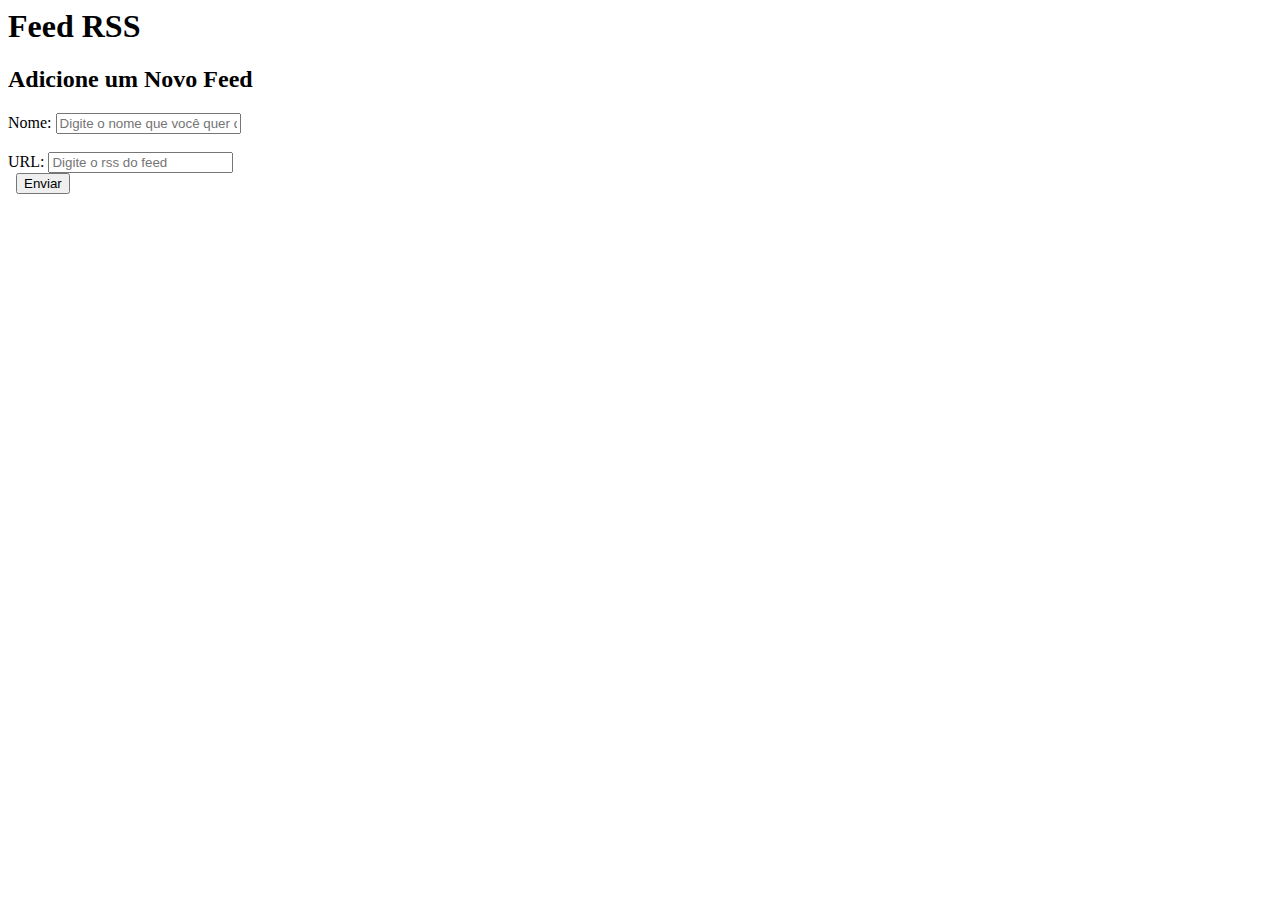
<file: target/classes/templates/index.html>
<html>
    <head th:replace="/fragmentos/head.html"></head>

    <body>
       <nav th:replace="/fragmentos/navbar.html"></nav>

        <div class="jumbotron">
            <div class="container text-center">
              <h1>Feed RSS</h1>      
              <p th:text ="${'Seu feed de notícias ' + nome}"></p>
            </div>
        </div>

        <div class="container hide collpase" id="adicionar">
            <h2>Adicione um Novo Feed</h2>
            <form action="/AdicionarSite" method="POST">
                <div class="form-group row">
                    <div class="col-sm-4 gap">
                        <label for="nome">Nome:</label>
                        <input type="name" class="form-control -" id="nome" placeholder="Digite o nome que você quer que tenha. Exemplo: Valor econômico" name="nome" th:value="${valorNome}">
                    </div>
                    <br>
                    <div class="col-sm-4">
                        <label for="rss">URL:</label>
                        <input type="url" class="form-control" id="rss" placeholder="Digite o rss do feed" name="url" th:value="${valorURL}">
                    </div>
                    <div class="col-sm-4">
                        <label>&nbsp</label>
                        <input type="submit" class="form-control btn btn-outline-primary my-2 my-sm-0 abaixo" placeholer="Adicionar" value="Enviar">
                    </div>
                </div>
            </form>
        </div>
        <div th:replace="fragmentos/feed.html"></div>
        <footer th:replace="fragmentos/footer.html"></footer>
    </body>
</html>
</file>
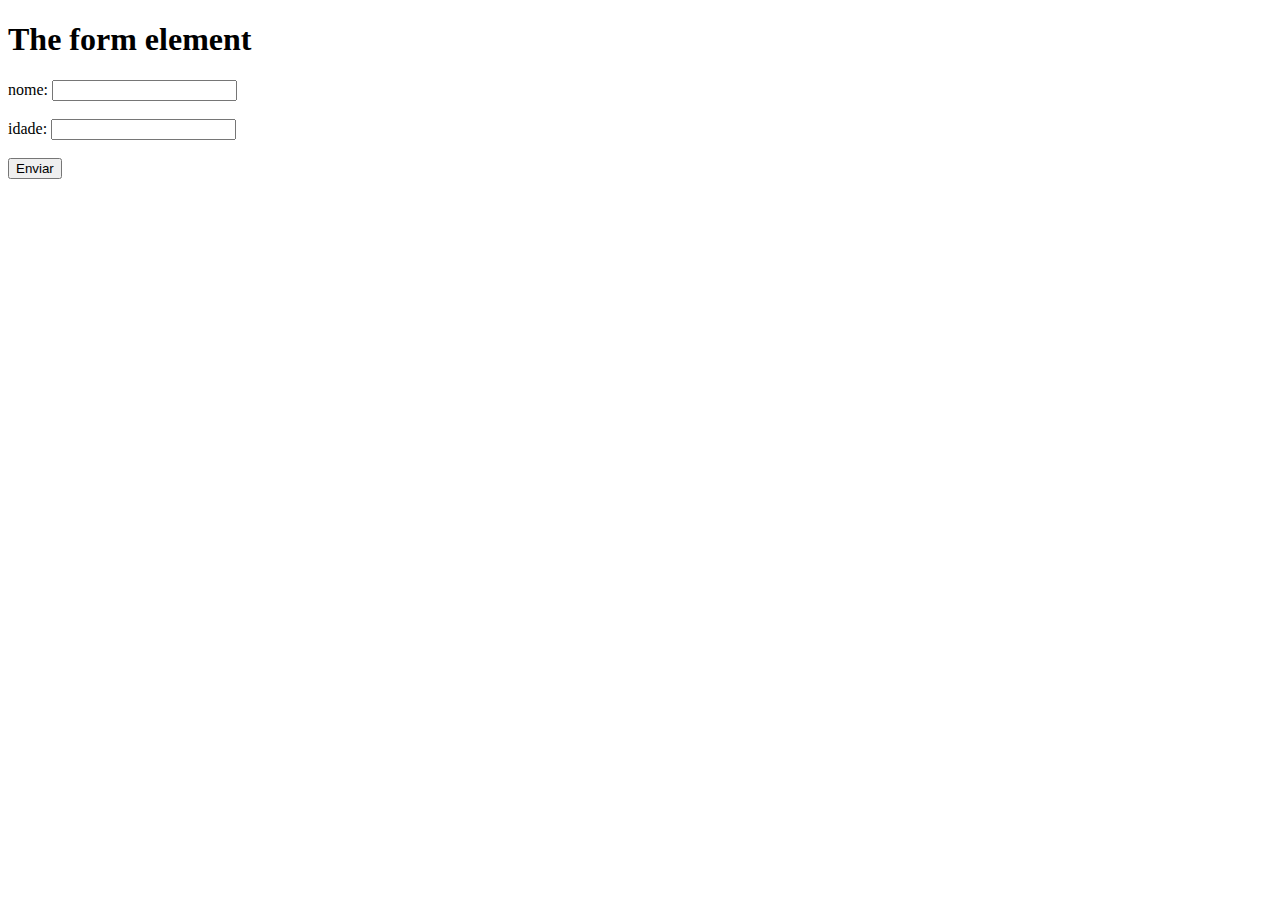
<file: target/classes/templates/login.html>
<!DOCTYPE html>
<html>
<body>

<h1>The form element</h1>

<form action="/">
  <label for="nome">nome:</label>
  <input type="text" id="nome" name="nome"><br><br>
  <label for="idade">idade:</label>
  <input type="text" id="idade" name="idade"><br><br>
  <input type="submit" value="Enviar">
</form>

<p></p>

</body>
</html>
</file>
